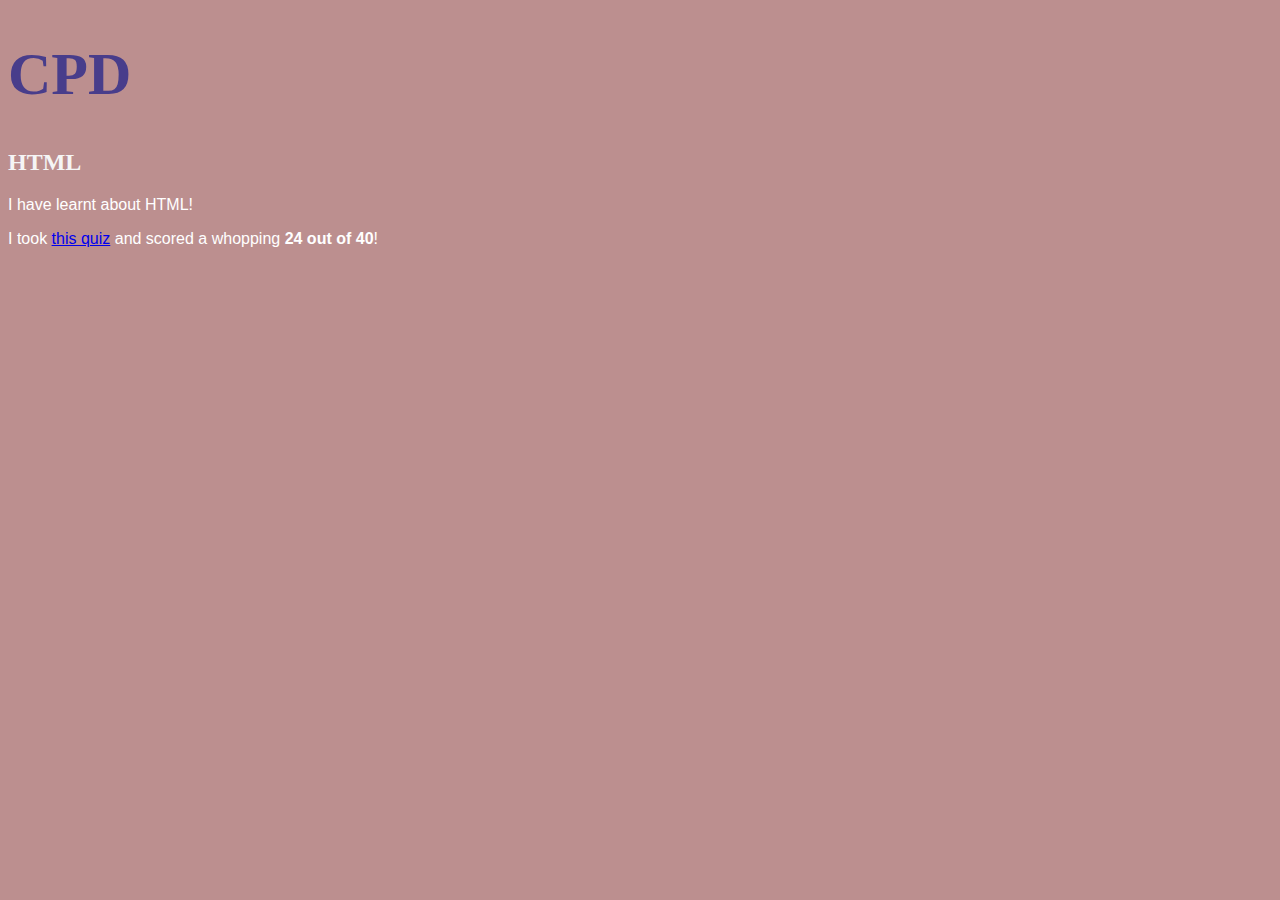
<file: index.html>
<!DOCTYPE html>
<html lang="en">
<head>
    <meta charset="UTF-8">
    <meta name="viewport" content="width=device-width, initial-scale=1.0">
    <title>Document</title>
    <link rel="stylesheet" type="text/css" href="../css/task-2.2.2.css"/>
</head>
<body>
    
</body>
</html><h1>CPD</h1>
<h2>HTML</h2>
<p>I have learnt about HTML!</p>
<p>I took <a href="https://www.w3schools.com/html/html_quiz.asp" alt="quiz">this quiz</a> and scored a whopping <strong>24 out of 40</strong>!</p>
</file>
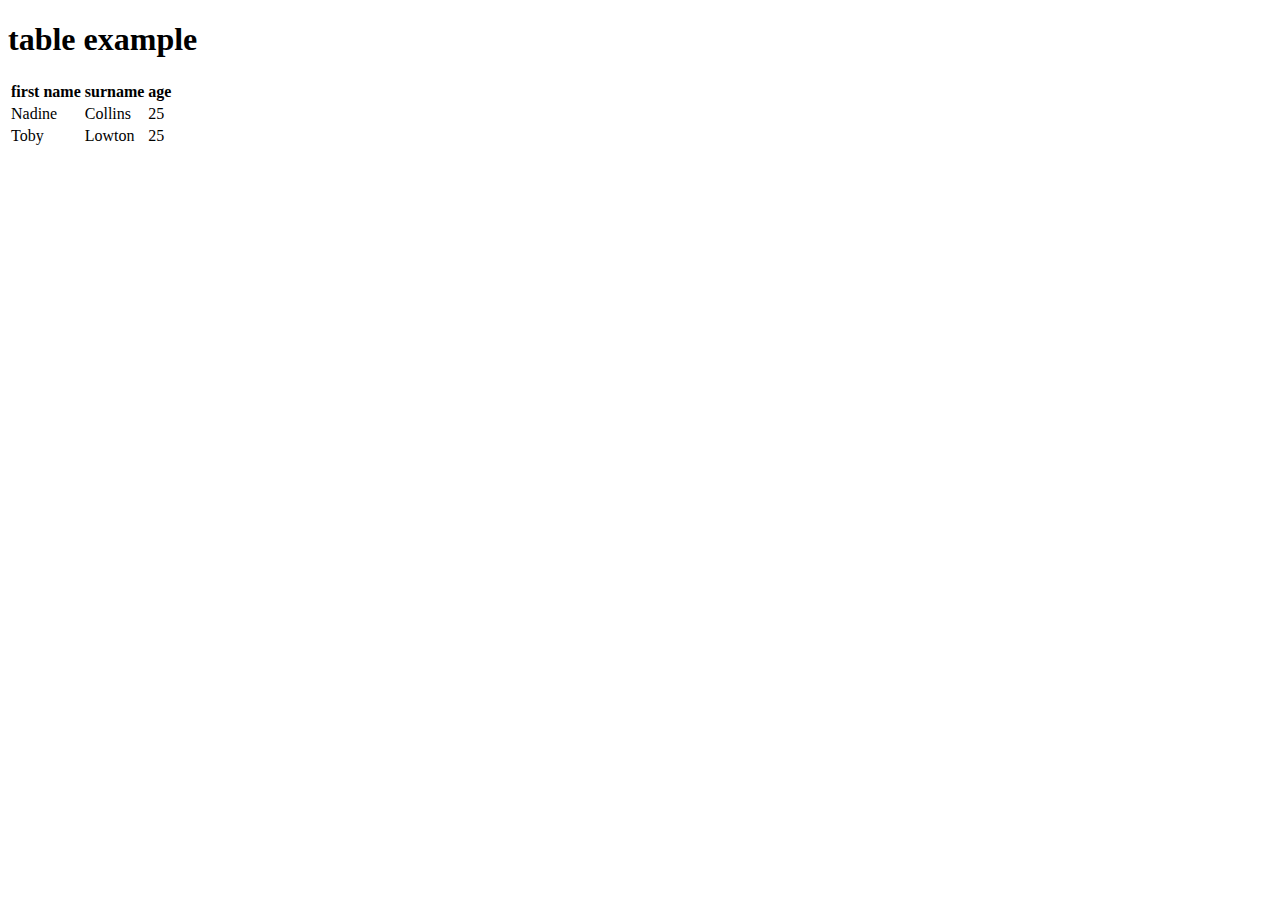
<file: module-2/task-2.1.4.html>
<!DOCTYPE html>
<html lang="en">
<head>
    <meta charset="UTF-8">
    <meta name="viewport" content="width=<device-width>, initial-scale=1.0">
    <title>Document</title>
</head>
<body>
    <h1>table example</h1>
    <table>
        <thead><tr>
            <th>first name</th>
            <th>surname</th>
            <th>age</th>
        </tr></thead>
        <tbody>
            <tr><td>Nadine</td>
            <td>Collins</td>
            <td>25</td></tr>
            <tr>
                <td>Toby</td>
                <td>Lowton</td>
                <td>25</td>
            </tr>
        </tbody></table>
</body>
</html>
</file>
<file: css/task-2.2.2.css>
img {
    max-width: 300px;
}

h1 {
    font-family: cursive; color: darkslateblue; font-weight: bold; font-size: 60px;
}

h2
 {color: whitesmoke}

 h3
 {color: whitesmoke}

 h4
 {color: whitesmoke}

 h5
 {color: whitesmoke}

 h6
 {color: whitesmoke}

body {background-color: rosybrown;}

p { color: white; font-family: 'Lucida Sans', 'Lucida Sans Regular', 'Lucida Grande', 'Lucida Sans Unicode', Geneva, Verdana, sans-serif
</file>
